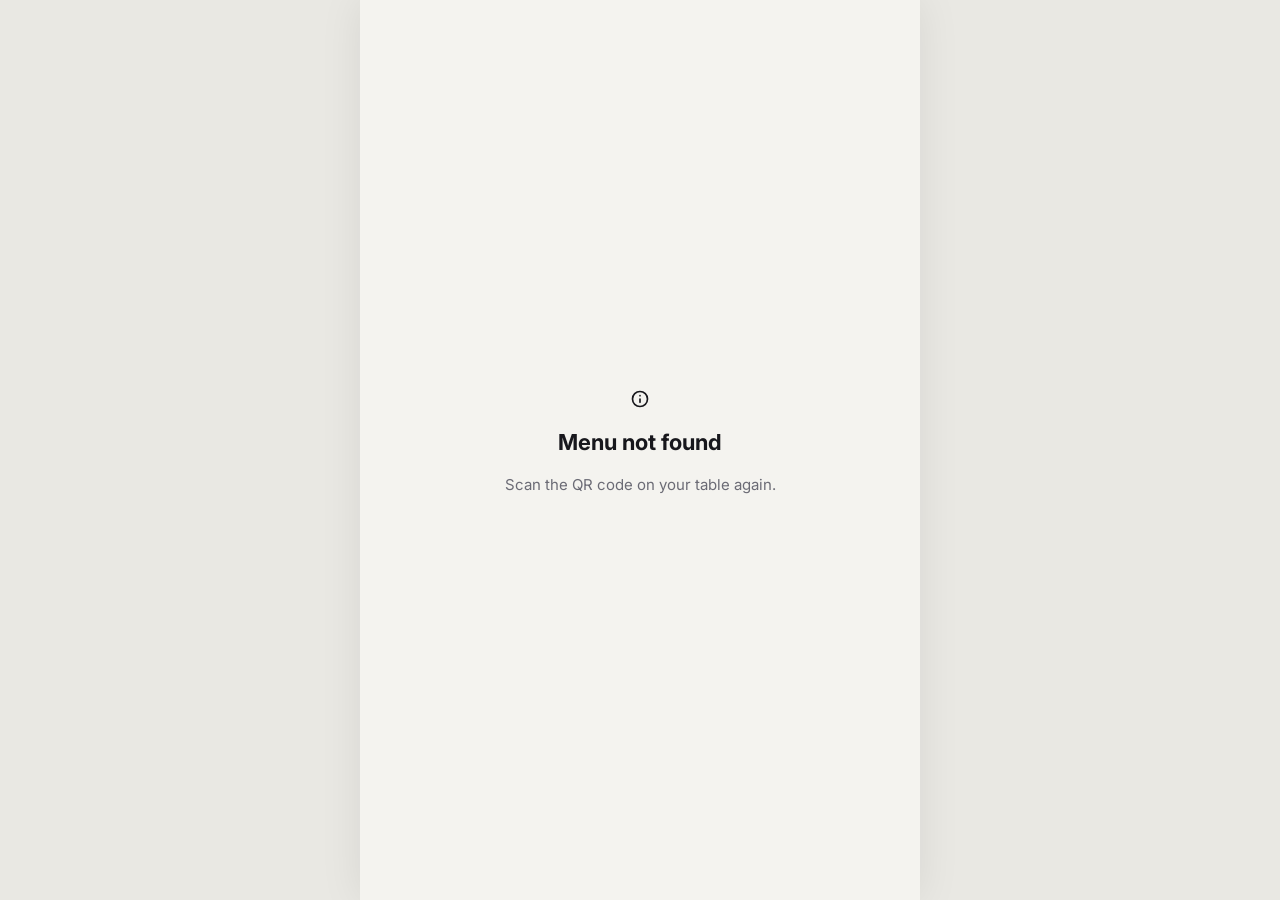
<file: web/site/m/index.html>
<!DOCTYPE html>
<html lang="en">
<head>
<meta charset="utf-8">
<meta name="viewport" content="width=device-width,initial-scale=1,viewport-fit=cover">
<meta name="theme-color" content="#4a6cd0">
<title>Menu</title>
<link rel="icon" href="../favicon.svg">
<link rel="preconnect" href="https://fonts.googleapis.com">
<link href="https://fonts.googleapis.com/css2?family=Inter:wght@400;500;600;700;800&display=swap" rel="stylesheet">
<link rel="stylesheet" href="guest.css?v=20261124h">
</head>
<body>
<main class="app" id="app"></main>
<script src="guest.js?v=20261124h"></script>
</body>
</html>
</file>
<file: web/site/m/guest.css>
/* Proview QR Menu – guest menu. Colours come from the venue's Design & Display settings (set as CSS variables). */
:root{--tx:#17171c;--bg:#f4f3ef;--hl:#4a6cd0;--on-hl:#fff;--card:#fff;--mut:#6b6b75;--line:rgba(0,0,0,.08);--r:14px;
  --font:Inter,"Segoe UI",system-ui,-apple-system,Roboto,Helvetica,Arial,sans-serif;--safe-b:env(safe-area-inset-bottom,0px);--safe-t:env(safe-area-inset-top,0px)}
*{box-sizing:border-box;-webkit-tap-highlight-color:transparent}
html,body{margin:0;background:#e9e8e3;color:var(--tx);font-family:var(--font);font-size:15px;line-height:1.45;-webkit-font-smoothing:antialiased}
button,input,select,textarea{font:inherit;color:inherit}
a{color:inherit}
.app{max-width:560px;margin:0 auto;min-height:100vh;min-height:100dvh;background:var(--bg);background-size:cover;background-attachment:fixed;position:relative;box-shadow:0 0 40px rgba(0,0,0,.08)}
svg.i{width:20px;height:20px;fill:none;stroke:currentColor;stroke-width:2;stroke-linecap:round;stroke-linejoin:round;flex:none}
svg.i.sm{width:16px;height:16px}
.hidden{display:none!important}
.mut{color:var(--mut)}

/* loader + errors */
.load{min-height:100vh;display:grid;place-items:center}.load .dot{width:44px;height:44px;border-radius:50%;border:4px solid rgba(0,0,0,.08);border-top-color:var(--hl);animation:sp 0.9s linear infinite}
@keyframes sp{to{transform:rotate(360deg)}}
.err{min-height:100vh;display:grid;place-items:center;text-align:center;padding:30px}.err h1{font-size:22px;margin:12px 0 6px}

/* header */
.hd{position:sticky;top:0;z-index:20;background:var(--hl);color:var(--on-hl);display:grid;grid-template-columns:44px minmax(0,1fr) 44px;align-items:center;height:56px;padding:var(--safe-t) 6px 0}
.hd h1{margin:0;text-align:center;font-size:17px;font-weight:700;white-space:nowrap;overflow:hidden;text-overflow:ellipsis}
.ib{width:40px;height:40px;border:0;background:none;color:inherit;display:grid;place-items:center;border-radius:12px;cursor:pointer;position:relative}
.ib:active{background:rgba(255,255,255,.15)}
.ib .n{position:absolute;top:4px;right:2px;min-width:18px;height:18px;border-radius:9px;background:#fff;color:var(--hl-ink);font-size:11px;font-weight:800;display:grid;place-items:center;padding:0 4px}

/* menu screen */
.mtitle{text-align:center;font-weight:800;font-size:19px;padding:16px 16px 4px;color:var(--hl-ink)}
.mtabs{display:flex;gap:6px;overflow-x:auto;padding:8px 14px 0;scrollbar-width:none;border-bottom:1px solid var(--line)}.mtabs::-webkit-scrollbar{display:none}
.mtabs button{flex:none;border:0;background:none;padding:10px 8px;font-weight:600;color:var(--mut);border-bottom:2.5px solid transparent;cursor:pointer;white-space:nowrap}
.mtabs button.on{color:var(--hl-ink);border-color:var(--hl)}
.srch{display:flex;gap:8px;padding:12px 14px}
.srch label{flex:1;display:flex;align-items:center;gap:8px;background:var(--card);border-radius:999px;padding:0 14px;height:44px;border:1px solid var(--line)}
.srch input{border:0;outline:0;background:none;flex:1;min-width:0;font-size:15px}
.srch .fb{width:44px;height:44px;border-radius:50%;border:1px solid var(--line);background:var(--card);display:grid;place-items:center;cursor:pointer;position:relative}
.srch .fb .n{position:absolute;top:-3px;right:-3px;width:16px;height:16px;border-radius:50%;background:var(--hl);color:var(--on-hl);font-size:10px;font-weight:800;display:grid;place-items:center}
.tiles{display:flex;gap:12px;overflow-x:auto;padding:4px 14px 12px;scrollbar-width:none}.tiles::-webkit-scrollbar{display:none}
.tile{flex:none;width:82px;text-align:center;cursor:pointer;border:0;background:none;padding:0}
.tile .ph{width:82px;height:82px;border-radius:16px;background:var(--card) center/cover;display:grid;place-items:center;font-weight:800;color:var(--hl-ink);font-size:20px;border:2px solid transparent}
.tile.on .ph{border-color:var(--hl)}
.tile span{display:block;font-size:12px;font-weight:600;margin-top:6px;white-space:nowrap;overflow:hidden;text-overflow:ellipsis}
.tiles.txt .tile{width:auto}.tiles.txt .tile .ph{display:none}.tiles.txt .tile span{margin:0;padding:8px 14px;border-radius:999px;background:var(--card);font-size:13px}
.tiles.txt .tile.on span{background:var(--hl);color:var(--on-hl)}
.chips{position:sticky;top:56px;z-index:15;background:var(--bg);display:flex;gap:8px;overflow-x:auto;padding:10px 14px;scrollbar-width:none;box-shadow:0 6px 12px -10px rgba(0,0,0,.25);transform:translateY(-120%);opacity:0;pointer-events:none;transition:.18s;margin-bottom:-56px}
.chips.show{transform:none;opacity:1;pointer-events:auto}
.chips::-webkit-scrollbar{display:none}
.chips button{flex:none;border:0;background:var(--card);padding:8px 14px;border-radius:10px;font-weight:600;font-size:13px;cursor:pointer;white-space:nowrap}
.chips button.on{background:var(--hl);color:var(--on-hl)}
.sec{padding:8px 14px 6px;scroll-margin-top:118px}
.sec .hero{height:132px;border-radius:var(--r);background:var(--card) center/cover;margin-bottom:10px}
.sec h2{text-align:center;color:var(--hl-ink);font-size:20px;font-weight:800;margin:6px 0 2px}
.sec .sd{text-align:center;color:var(--mut);font-size:13px;margin:0 0 8px}
.items{display:flex;flex-direction:column;gap:10px;margin-top:10px}
.items.grid{display:grid;grid-template-columns:1fr 1fr;gap:10px}
.it{display:flex;gap:12px;background:var(--card);border-radius:var(--r);padding:12px;box-shadow:0 1px 2px rgba(0,0,0,.05);cursor:pointer;position:relative;text-align:left;border:0;width:100%}
.it .tx{flex:1;min-width:0;display:flex;flex-direction:column;gap:4px}
.it .nm{font-weight:700;color:var(--tx);font-size:15.5px;line-height:1.25}
.it .ds{font-size:13px;color:var(--mut);display:-webkit-box;-webkit-line-clamp:2;-webkit-box-orient:vertical;overflow:hidden}
.it .pr{font-weight:800;font-size:15px;margin-top:auto}
.it .im{width:100px;height:100px;border-radius:12px;background:var(--bg) center/cover;flex:none;position:relative}
.it .lk{position:absolute;right:6px;bottom:6px;background:rgba(255,255,255,.95);color:#17171c;border-radius:999px;font-size:11.5px;font-weight:700;padding:2px 7px;display:flex;align-items:center;gap:3px}
.it .lk svg{width:12px;height:12px}
.it .rt{display:inline-flex;align-items:center;gap:4px;font-size:12px;font-weight:700;background:var(--bg);border-radius:999px;padding:2px 8px;align-self:flex-start}
.it.so{opacity:.55}.it .so-b{font-size:11px;font-weight:800;color:#d92d20;text-transform:uppercase;letter-spacing:.04em}
.items.grid .it{flex-direction:column-reverse;padding:8px}.items.grid .it .im{width:100%;height:auto;aspect-ratio:1}
.lbls{display:flex;gap:4px;flex-wrap:wrap}
.lb{display:inline-flex;align-items:center;gap:3px;font-size:10.5px;font-weight:700;padding:2px 7px;border-radius:999px;background:var(--bg);color:var(--tx)}
.lb.new{background:#d92d20;color:#fff}
.add{position:absolute;right:10px;top:10px;width:30px;height:30px;border-radius:50%;background:var(--hl);color:var(--on-hl);border:0;display:grid;place-items:center;box-shadow:0 2px 6px rgba(0,0,0,.2);cursor:pointer}
.it .im+.add,.it .im ~ .add{top:auto;bottom:16px;right:16px}
.foot{text-align:center;padding:30px 14px calc(110px + var(--safe-b));font-size:12px;color:var(--mut)}
.foot b{letter-spacing:.08em}
.totop{position:fixed;bottom:calc(90px + var(--safe-b));right:max(14px,calc(50vw - 266px));width:44px;height:44px;border-radius:50%;border:0;background:var(--card);box-shadow:0 4px 14px rgba(0,0,0,.18);display:grid;place-items:center;z-index:25;cursor:pointer;opacity:0;pointer-events:none;transition:.2s}
.totop.show{opacity:1;pointer-events:auto}
.empty{text-align:center;padding:40px 20px;color:var(--mut)}

/* basket bar */
.bar{position:fixed;left:50%;transform:translateX(-50%);bottom:calc(14px + var(--safe-b));width:min(532px,calc(100% - 28px));background:var(--hl);color:var(--on-hl);border:0;border-radius:16px;height:56px;display:flex;align-items:center;gap:12px;padding:0 18px;font-weight:700;font-size:15.5px;box-shadow:0 10px 24px rgba(0,0,0,.25);z-index:30;cursor:pointer}
.bar .c{background:rgba(255,255,255,.22);border-radius:8px;padding:2px 9px}.bar .t{margin-left:auto}

/* sheets & modals */
.bd{position:fixed;inset:0;background:rgba(10,10,14,.5);z-index:50;display:flex;align-items:flex-end;justify-content:center;animation:fd .15s}
@keyframes fd{from{opacity:0}}
.sh{background:var(--card);color:var(--tx);width:min(560px,100%);border-radius:22px 22px 0 0;max-height:92vh;max-height:92dvh;display:flex;flex-direction:column;animation:up .22s cubic-bezier(.2,.8,.2,1);padding-bottom:var(--safe-b)}
@keyframes up{from{transform:translateY(40px);opacity:.6}}
.sh>header{display:grid;grid-template-columns:80px 1fr 80px;align-items:center;padding:14px 14px 8px}
.sh>header h3{margin:0;text-align:center;font-size:17px}
.sh>header .x{justify-self:end}
.sh>header .l{justify-self:start;background:none;border:0;text-decoration:underline;font-weight:600;cursor:pointer;padding:6px}
.sh .bdy{overflow:auto;padding:4px 18px 18px;flex:1}
.sh>footer{padding:12px 18px 16px;border-top:1px solid var(--line)}
.row{display:flex;align-items:center;gap:12px;padding:14px 4px;border-bottom:1px solid var(--line);cursor:pointer;background:none;border-left:0;border-right:0;border-top:0;width:100%;text-align:left}
.row:last-child{border-bottom:0}
.btn{display:flex;align-items:center;justify-content:center;gap:8px;width:100%;height:52px;border-radius:14px;border:0;background:var(--hl);color:var(--on-hl);font-weight:700;font-size:16px;cursor:pointer}
.btn:disabled{opacity:.45;cursor:not-allowed}
.btn.sec{background:var(--bg);color:var(--tx)}
.btn.sm{height:40px;font-size:14px;border-radius:12px;width:auto;padding:0 16px}
.grp{border-bottom:1px solid var(--line);padding:6px 0}
.grp>button{display:flex;width:100%;justify-content:space-between;align-items:center;background:none;border:0;padding:12px 0;font-weight:700;font-size:15px;cursor:pointer}
.opt{display:flex;align-items:center;gap:12px;padding:11px 0;cursor:pointer}
.opt input{width:20px;height:20px;accent-color:var(--hl);flex:none}
.opt .p{margin-left:auto;font-weight:600;color:var(--mut)}
.hint{font-size:12.5px;color:var(--mut);margin:2px 0 6px}

/* item detail */
.dt .gal{position:relative;margin:-4px -18px 0}
.dt .gal .imgs{display:flex;overflow-x:auto;scroll-snap-type:x mandatory;scrollbar-width:none}
.dt .gal .imgs>*{flex:none;width:100%;aspect-ratio:4/3;background:var(--bg) center/cover;scroll-snap-align:start}
.dt .gal video{object-fit:cover}
.dt .gal .ov{position:absolute;top:12px;width:40px;height:40px;border-radius:50%;background:rgba(255,255,255,.95);color:#17171c;border:0;display:grid;place-items:center;box-shadow:0 2px 8px rgba(0,0,0,.2);cursor:pointer}
.dt h2{font-size:21px;margin:14px 0 4px;display:flex;gap:10px;align-items:flex-start}
.dt h2 span{flex:1}
.like{display:inline-flex;align-items:center;gap:5px;border:1px solid var(--line);background:var(--card);border-radius:999px;padding:6px 11px;font-weight:700;font-size:13px;cursor:pointer}
.like.on{color:#d92d20;border-color:#f3c1bd;background:#fdf0ef}.like.on svg{fill:#d92d20}
.dt .desc{color:var(--mut);margin:6px 0 10px;white-space:pre-wrap}
.dt .price{font-size:20px;font-weight:800;margin:6px 0}
.dt .meta{display:flex;flex-wrap:wrap;gap:6px;margin:8px 0}
.chipx{display:inline-flex;align-items:center;gap:5px;border-radius:999px;background:var(--bg);padding:5px 10px;font-size:12.5px;font-weight:600}
.revbar{display:flex;align-items:center;gap:12px;background:var(--hl);color:var(--on-hl);border-radius:14px;padding:12px 14px;margin:12px 0;cursor:pointer}
.revbar .big{font-size:26px;font-weight:800;line-height:1}
.revbar q{flex:1;font-style:italic;font-size:13px;opacity:.95;overflow:hidden;display:-webkit-box;-webkit-line-clamp:2;-webkit-box-orient:vertical}
.revbar button{background:rgba(255,255,255,.2);color:inherit;border:0;border-radius:10px;padding:8px 12px;font-weight:700;cursor:pointer}
.stars{color:#f5a623;letter-spacing:1px}
.sec-t{font-weight:800;font-size:15px;margin:16px 0 4px}
.qty{display:flex;align-items:center;gap:6px;background:var(--bg);border-radius:14px;padding:4px}
.qty button{width:40px;height:40px;border-radius:11px;border:0;background:var(--card);font-size:20px;font-weight:700;cursor:pointer}
.qty b{min-width:26px;text-align:center}
.inp{width:100%;border:1px solid var(--line);background:var(--card);border-radius:12px;padding:12px 14px;outline:0;font-size:15px}
.inp:focus{border-color:var(--hl)}
textarea.inp{min-height:80px;resize:vertical}
.fl{display:block;font-weight:600;font-size:13.5px;margin:12px 0 6px}
.rec{display:flex;gap:10px;overflow-x:auto;scrollbar-width:none;padding-bottom:4px}.rec::-webkit-scrollbar{display:none}
.rec button{flex:none;width:120px;border:0;background:var(--bg);border-radius:12px;padding:8px;text-align:left;cursor:pointer}
.rec .ph{width:100%;aspect-ratio:1;border-radius:9px;background:var(--card) center/cover;margin-bottom:6px}
.rec b{font-size:12.5px;display:block;white-space:nowrap;overflow:hidden;text-overflow:ellipsis}

/* pages */
.pg{min-height:calc(100vh - 56px);min-height:calc(100dvh - 56px - var(--safe-t,0px))}
.pg .bdy{padding:16px 16px calc(110px + var(--safe-b))}
.card{background:var(--card);border-radius:var(--r);padding:16px;margin-bottom:12px;box-shadow:0 1px 2px rgba(0,0,0,.05)}
.line{display:flex;justify-content:space-between;gap:12px;padding:6px 0}
.line.tot{font-weight:800;font-size:17px;border-top:1px solid var(--line);margin-top:6px;padding-top:12px}
.bl{display:flex;gap:12px;align-items:flex-start;padding:12px 0;border-bottom:1px solid var(--line)}
.bl:last-child{border-bottom:0}
.bl .q{display:flex;align-items:center;gap:4px;background:var(--bg);border-radius:10px}
.bl .q button{width:30px;height:30px;border:0;background:none;font-size:18px;font-weight:700;cursor:pointer}
.seg{display:flex;background:var(--bg);border-radius:12px;padding:4px;gap:4px}
.seg button{flex:1;border:0;background:none;border-radius:9px;padding:10px 6px;font-weight:700;cursor:pointer}
.seg button.on{background:var(--card);box-shadow:0 1px 3px rgba(0,0,0,.1);color:var(--hl-ink)}
.pills{display:flex;gap:8px;flex-wrap:wrap}
.pills button{border:1px solid var(--line);background:var(--card);border-radius:999px;padding:9px 16px;font-weight:700;cursor:pointer}
.pills button.on{background:var(--hl);color:var(--on-hl);border-color:var(--hl)}
.err-m{background:#fdf0ef;color:#d92d20;border-radius:12px;padding:10px 14px;font-size:14px;margin:8px 0}
.ok-m{background:#e7f6ed;color:#12a150;border-radius:12px;padding:10px 14px;font-size:14px;margin:8px 0}
.steps{display:flex;flex-direction:column;gap:0;margin:10px 0}
.step{display:flex;gap:12px;align-items:flex-start;padding:8px 0;position:relative}
.step i{width:26px;height:26px;border-radius:50%;background:var(--bg);display:grid;place-items:center;font-style:normal;font-weight:800;font-size:13px;flex:none;color:var(--mut)}
.step.done i{background:var(--hl);color:var(--on-hl)}
.step.cur b{color:var(--hl-ink)}
.sticky-b{position:fixed;left:50%;transform:translateX(-50%);bottom:0;width:min(560px,100%);padding:12px 16px calc(12px + var(--safe-b));background:var(--bg);box-shadow:0 -6px 16px rgba(0,0,0,.06);z-index:30}
.qstars{display:flex;gap:6px;justify-content:center}.qstars button{border:0;background:none;font-size:34px;color:#d6d3cb;cursor:pointer;padding:0 2px;line-height:1}.qstars button.on{color:#f5a623}
.yn{display:flex;gap:10px;justify-content:center}.yn button{min-width:96px;border:1px solid var(--line);background:var(--card);border-radius:999px;padding:10px 18px;font-weight:700;cursor:pointer}.yn button.on{background:var(--hl);color:var(--on-hl);border-color:var(--hl)}
.fq{text-align:center;margin:18px 0}.fq p{font-weight:700;margin:0 0 10px}
.check{display:flex;gap:10px;align-items:flex-start;font-size:13.5px}.check input{width:18px;height:18px;accent-color:var(--hl);margin-top:2px}

/* landing / welcome */
.land{position:relative;min-height:100vh;min-height:100dvh;background:#111 center/cover;color:#fff;display:flex;flex-direction:column;align-items:center;justify-content:space-between;padding:calc(30px + var(--safe-t)) 20px calc(30px + var(--safe-b));text-align:center;overflow:hidden}
.land video{position:absolute;inset:0;width:100%;height:100%;object-fit:cover}
.land::before{content:"";position:absolute;inset:0;background:linear-gradient(180deg,rgba(0,0,0,.35),rgba(0,0,0,.1) 40%,rgba(0,0,0,.55))}
.land>*{position:relative;z-index:1}
.land .logo{max-width:180px;max-height:90px;object-fit:contain}
.land .vn{font-size:26px;font-weight:800;letter-spacing:.06em;text-transform:uppercase}
.land .cta{background:none;border:0;color:var(--btn,#fff);font-weight:800;font-size:20px;letter-spacing:.08em;text-transform:uppercase;cursor:pointer;padding:16px}
.soc{display:flex;gap:12px;justify-content:center;flex-wrap:wrap}
.soc a{width:42px;height:42px;border-radius:50%;display:grid;place-items:center;background:rgba(255,255,255,.18);color:var(--ic,#fff);text-decoration:none;backdrop-filter:blur(6px)}
.wel{min-height:100vh;min-height:100dvh;display:flex;flex-direction:column;align-items:center;justify-content:center;gap:16px;padding:40px 22px;text-align:center}
.wel .lg{width:110px;height:110px;border-radius:26px;background:var(--card) center/contain no-repeat;box-shadow:0 6px 18px rgba(0,0,0,.08);display:grid;place-items:center;font-size:36px;font-weight:800;color:var(--hl-ink)}
.wel h1{margin:0;font-size:26px}
.wel .soc a{background:var(--card);color:var(--ic,var(--hl));box-shadow:0 1px 3px rgba(0,0,0,.08)}
.wel .acts{width:100%;max-width:340px;display:flex;flex-direction:column;gap:10px;margin-top:6px}
.tbl-badge{display:inline-flex;gap:6px;align-items:center;background:var(--card);border-radius:999px;padding:6px 12px;font-weight:700;font-size:13px}

/* drawer */
.dr-bd{position:fixed;inset:0;background:rgba(10,10,14,.5);z-index:50;animation:fd .15s}
.dr{position:absolute;top:0;bottom:0;left:max(0px,calc(50vw - 280px));width:min(320px,86vw);background:var(--card);display:flex;flex-direction:column;animation:sl .2s;padding:calc(10px + var(--safe-t)) 18px calc(18px + var(--safe-b))}
@keyframes sl{from{transform:translateX(-30px);opacity:.5}}
.dr .lg{width:84px;height:84px;border-radius:20px;margin:14px auto 18px;background:var(--bg) center/contain no-repeat;display:grid;place-items:center;font-size:28px;font-weight:800;color:var(--hl-ink)}
.dr .row{font-weight:600}
.dr .bot{margin-top:auto;text-align:center;color:var(--mut);font-size:13px}
.dr .soc a{background:var(--bg);color:var(--hl-ink)}

/* cookie */
.ck{position:fixed;left:50%;transform:translateX(-50%);bottom:0;width:min(560px,100%);background:var(--card);border-radius:22px 22px 0 0;box-shadow:0 -10px 30px rgba(0,0,0,.18);padding:20px 18px calc(18px + var(--safe-b));z-index:60}
.ck h3{margin:0 0 6px}.ck p{margin:0 0 14px;color:var(--mut);font-size:14px}
.ck .bs{display:grid;grid-template-columns:1fr 1fr;gap:8px}.ck .bs .btn{height:46px;font-size:14.5px}.ck .bs .btn:last-child{grid-column:1/-1}
.sw{position:relative;width:46px;height:28px;flex:none}.sw input{position:absolute;opacity:0;inset:0;margin:0;cursor:pointer;z-index:1}
.sw span{position:absolute;inset:0;background:#d6d3cb;border-radius:999px;transition:.15s}.sw span::after{content:"";position:absolute;left:3px;top:3px;width:22px;height:22px;border-radius:50%;background:#fff;transition:.15s}
.sw input:checked+span{background:var(--hl)}.sw input:checked+span::after{transform:translateX(18px)}.sw input:disabled+span{opacity:.6}

.toast{position:fixed;left:50%;bottom:calc(96px + var(--safe-b));transform:translateX(-50%) translateY(10px);background:#17171c;color:#fff;padding:11px 16px;border-radius:12px;font-weight:600;font-size:14px;opacity:0;transition:.2s;z-index:80;pointer-events:none;max-width:90vw;text-align:center}
.toast.show{opacity:1;transform:translateX(-50%) translateY(0)}
.promo{width:min(420px,92vw);aspect-ratio:9/14;max-height:82vh;border-radius:22px;background:var(--hl) center/cover;color:var(--on-hl);position:relative;display:flex;flex-direction:column;justify-content:flex-end;padding:26px;margin:auto;box-shadow:0 20px 50px rgba(0,0,0,.4);animation:up .25s}
.promo h2{font-size:30px;line-height:1.05;margin:0 0 10px}.promo p{margin:0;font-size:16px;opacity:.95}
.promo .x{position:absolute;top:12px;right:12px;background:rgba(0,0,0,.35);color:#fff}
.bd.center{align-items:center}
@media (min-width:600px){.sh{border-radius:22px;margin-bottom:auto;margin-top:auto;max-height:86vh}.bd{align-items:center}}

/* in-app promotion pop-up: full screen, black backdrop, close at top right (like FineDine) */
.pop{position:fixed;inset:0;z-index:80;background:rgba(0,0,0,.92);display:flex;align-items:center;justify-content:center;padding:70px 0 24px;animation:popin .22s ease}
.pop .px{position:absolute;top:calc(14px + env(safe-area-inset-top));right:14px;width:44px;height:44px;border:0;background:transparent;color:#fff;display:grid;place-items:center;cursor:pointer}
.pop .px .i{width:30px;height:30px;stroke-width:2.2}
.pop .pm{display:block;width:100%;max-width:560px;max-height:100%;text-decoration:none}
.pop .pm img,.pop .pm video{display:block;width:100%;max-height:calc(100vh - 100px);max-height:calc(100dvh - 100px);object-fit:contain}
.pop .ptxt{margin:0 18px;border-radius:22px;background:var(--hl);color:var(--on-hl);padding:40px 26px;text-align:center}
.pop .ptxt h2{margin:0 0 8px;font-size:26px}.pop .ptxt p{margin:0;font-size:16px;opacity:.9}
@keyframes popin{from{opacity:0}to{opacity:1}}
.pbanner{display:flex;flex-direction:column;justify-content:center;gap:4px;width:calc(100% - 28px);margin:12px 14px 0;min-height:110px;border:0;border-radius:16px;background:var(--hl) center/cover;color:var(--on-hl);padding:16px;text-align:left;font:inherit;cursor:pointer;box-shadow:0 2px 10px rgba(0,0,0,.06)}
.pbanner b{font-size:18px}.pbanner span{font-size:14px;opacity:.85}

/* compact checkout: fits one phone screen */
.co .bdy{padding:10px 12px calc(128px + var(--safe-b));display:flex;flex-direction:column;gap:10px}
.co .card{margin:0;padding:12px 14px}
.co-top{display:flex;align-items:center;justify-content:space-between;gap:10px;flex-wrap:wrap}
.co-top .tbl-badge{margin:0}.co-tbl .inp{height:42px;min-width:150px}
.co-guests{display:flex;align-items:center;gap:10px;font-weight:600;font-size:14px}
.qty.sm button{width:34px;height:34px;font-size:18px}.qty.sm b{min-width:22px;text-align:center}
.co-sec{display:flex;flex-direction:column;gap:8px}
.co-row2{display:grid;grid-template-columns:1fr 1fr;gap:8px}
.co .inp{height:46px;padding:0 14px;font-size:16px}
.co textarea.inp{height:auto;min-height:64px;padding:10px 14px}
.co-links{display:flex;gap:14px;flex-wrap:wrap}
.co-more{display:inline-flex;align-items:center;gap:4px;border:0;background:none;padding:2px 0;color:var(--hl-ink);font:inherit;font-size:14px;font-weight:600;cursor:pointer}
.co-lbl{font-weight:700;font-size:14px}
.co-pay{display:grid;grid-template-columns:repeat(auto-fit,minmax(0,1fr));gap:8px}
.co-pay label{position:relative;cursor:pointer}
.co-pay input{position:absolute;opacity:0;pointer-events:none}
.co-pay span{display:flex;align-items:center;justify-content:center;height:46px;border-radius:12px;border:1.5px solid var(--line);background:var(--card);font-weight:700;font-size:15px}
.co-pay input:checked+span{border-color:var(--tx);box-shadow:inset 0 0 0 1px var(--tx);background:color-mix(in srgb,var(--hl) 22%,var(--card))}
.co-pay input:focus-visible+span{outline:2px solid var(--tx);outline-offset:2px}
.co-check{margin:0 4px;font-size:13.5px}
.co-seg button{flex:1}
.co-sum{display:flex;justify-content:space-between;font-size:14px;color:var(--mut);padding:0 4px 8px}
@media (max-width:340px){.co-row2{grid-template-columns:1fr}}
.co-fine{margin:0 4px;font-size:12.5px;color:var(--mut)}
.co-sum a{color:var(--hl-ink);font-weight:600;text-decoration:none}

/* dietary icons from codes like (V) (VS) (S) in dish names */
.dg{display:inline-flex;gap:4px;margin-left:7px;vertical-align:2px;flex-wrap:wrap}
.dti{display:inline-grid;place-items:center;min-width:22px;height:22px;padding:0 3px;border-radius:999px;font-size:12.5px;line-height:1;font-style:normal;box-shadow:inset 0 0 0 1px rgba(0,0,0,.05)}
.dg.big{display:flex;margin:4px 0 12px;gap:6px}
.dg.big .dti{height:28px;padding:0 10px 0 7px;gap:5px;grid-auto-flow:column;font-size:14px}
.dg.big .dti em{font-style:normal;font-size:12.5px;font-weight:600;color:#333}
.dkey{display:flex;flex-wrap:wrap;justify-content:center;gap:8px 14px;margin:18px 16px 4px;padding:12px;border-radius:14px;background:var(--card,#fff);font-size:12.5px;color:var(--mut,#666)}
.dkey>span{display:inline-flex;align-items:center;gap:6px}
.dkey .dti{min-width:20px;height:20px;font-size:11.5px}

/* header with the language globe: two buttons on the right, keep the title centred and inside the screen */
.hd.two{grid-template-columns:88px minmax(0,1fr) 88px}
.hd.two>span{justify-content:flex-end}
html,body{overflow-x:clip}

/* language picker flags */
.lflag{font-size:22px;line-height:1;width:30px;flex:none;margin-right:10px;text-align:center;font-family:"Apple Color Emoji","Segoe UI Emoji","Noto Color Emoji",sans-serif}
</file>
